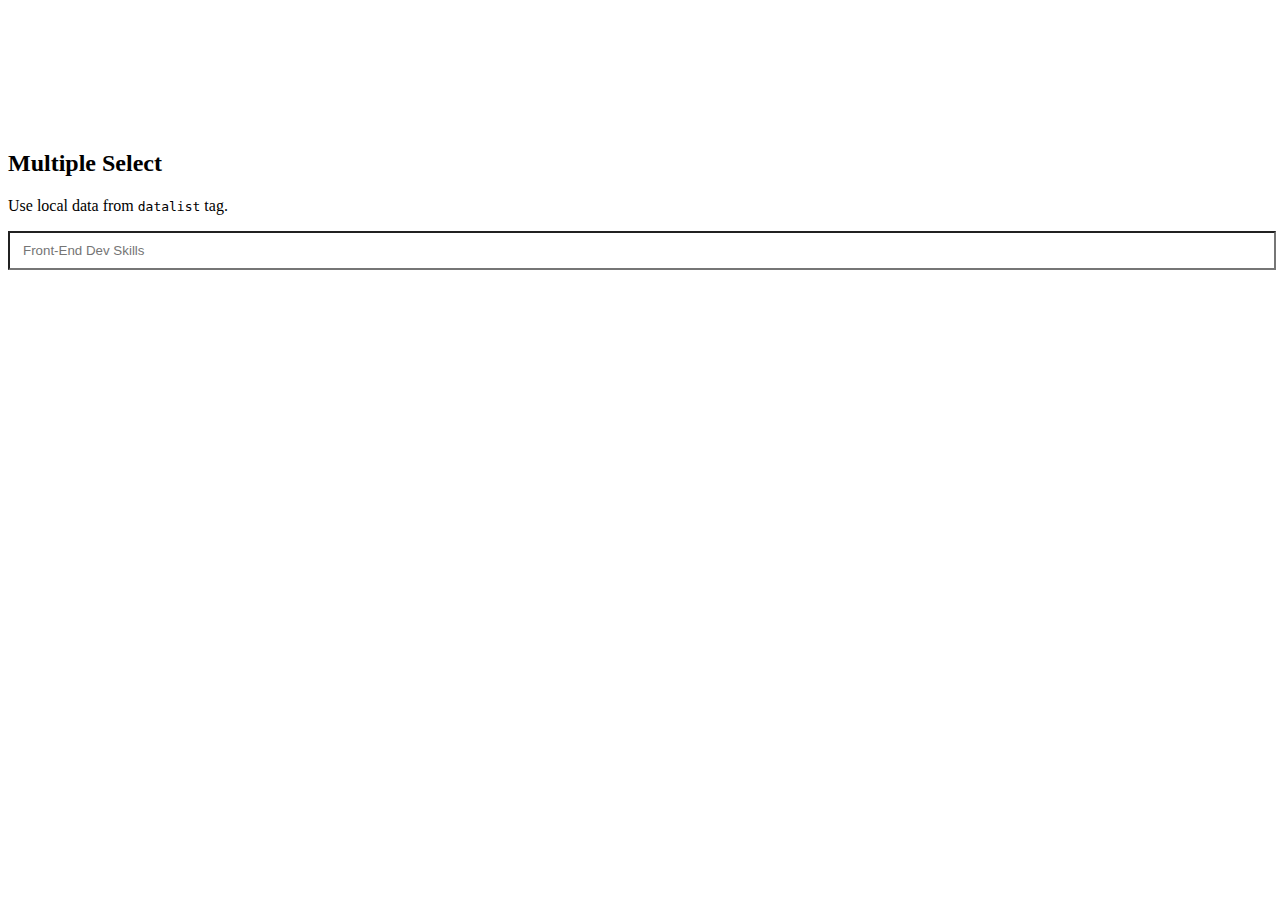
<file: jquery/index.html>
<!doctype html>
<html>
<head>
<meta charset="utf-8">
<meta name="viewport" content="width=device-width, initial-scale=1">
<title>jQuery Flexdatalist Examples</title>
<link href="http://www.jqueryscript.net/css/jquerysctipttop.css" rel="stylesheet" type="text/css">
<link rel="stylesheet" href="https://maxcdn.bootstrapcdn.com/bootstrap/4.0.0-alpha.2/css/bootstrap.min.css" integrity="sha384-y3tfxAZXuh4HwSYylfB+J125MxIs6mR5FOHamPBG064zB+AFeWH94NdvaCBm8qnd" crossorigin="anonymous">
<link href="jquery.flexdatalist.css" rel="stylesheet" type="text/css">
<style>
body
.container { margin:150px auto 30px auto;}
h2 { margin:20px auto;}
</style>
</head>

<body>
<div class="container">
<h2>Multiple Select</h2>
<p class="lead">Use local data from <code>datalist</code> tag.</p>
<input type='text'
       placeholder='Front-End Dev Skills'
       class='flexdatalist form-control'
       data-min-length='1'
       data-searchContain='true'
       multiple='multiple'
       list='skills'
       name='skill'>
    <datalist id="skills">
    <option value="Node.js">Node.js</option>
    <option value="Accessibility">Accessibility</option>
    <option value="Wireframing">Wireframing</option>
    <option value="HTML5">HTML5</option>
    <option value="CSS3">CSS3</option>
    <option value="DOM Manipulation">DOM Manipulation</option>
    <option value="MVC">MVC</option>
    <option value="MVVM">MVVM</option>
    <option value="MV*">MV*</option>
    <option value="Modules">Modules</option>
    <option value="Microdata">Microdata</option>
    <option value="JavaScript">JavaScript</option>
    <option value="jQuery">jQuery</option>
    <option value="ReactJS">ReactJS</option>
</datalist>
</div>
<script src="http://code.jquery.com/jquery-1.12.1.min.js"></script>
<script src="jquery.flexdatalist.js"></script>

</body>
</html>
</file>
